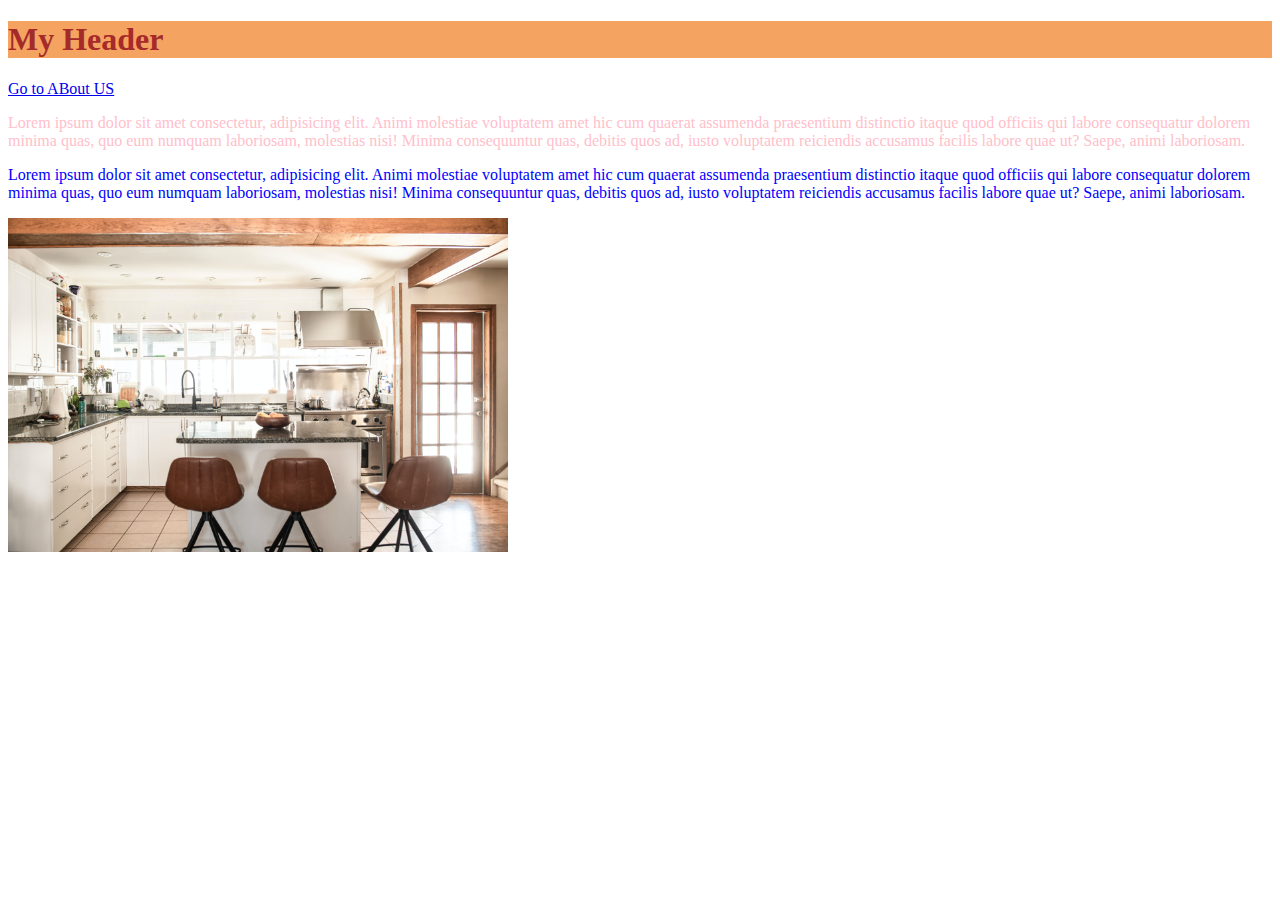
<file: index.html>
<!DOCTYPE html>
<html lang="en">
<head>
    <link rel="stylesheet" href="mystyle.css">
    <meta charset="UTF-8">
    <meta http-equiv="X-UA-Compatible" content="IE=edge">
    <meta name="viewport" content="width=device-width, initial-scale=1.0">
    <title>Mehmet's page</title>
</head>
<body>
    <h1>My Header</h1>
    <a href="./about.html">Go to ABout US</a>
    <p class="first-p" id="unique" >
        Lorem ipsum dolor sit amet consectetur, adipisicing elit. Animi molestiae voluptatem amet hic cum quaerat assumenda praesentium distinctio itaque quod officiis qui labore consequatur dolorem minima quas, quo eum numquam laboriosam, molestias nisi! Minima consequuntur quas, debitis quos ad, iusto voluptatem reiciendis accusamus facilis labore quae ut? Saepe, animi laboriosam.
    </p>
    <p class="second-p">
        Lorem ipsum dolor sit amet consectetur, adipisicing elit. Animi molestiae voluptatem amet hic cum quaerat assumenda praesentium distinctio itaque quod officiis qui labore consequatur dolorem minima quas, quo eum numquam laboriosam, molestias nisi! Minima consequuntur quas, debitis quos ad, iusto voluptatem reiciendis accusamus facilis labore quae ut? Saepe, animi laboriosam.
    </p>
    <img src="./myimg.jpg" alt="th's 's the test you see 'f the p'cture doesnt load">
    
</body>
</html>
</file>
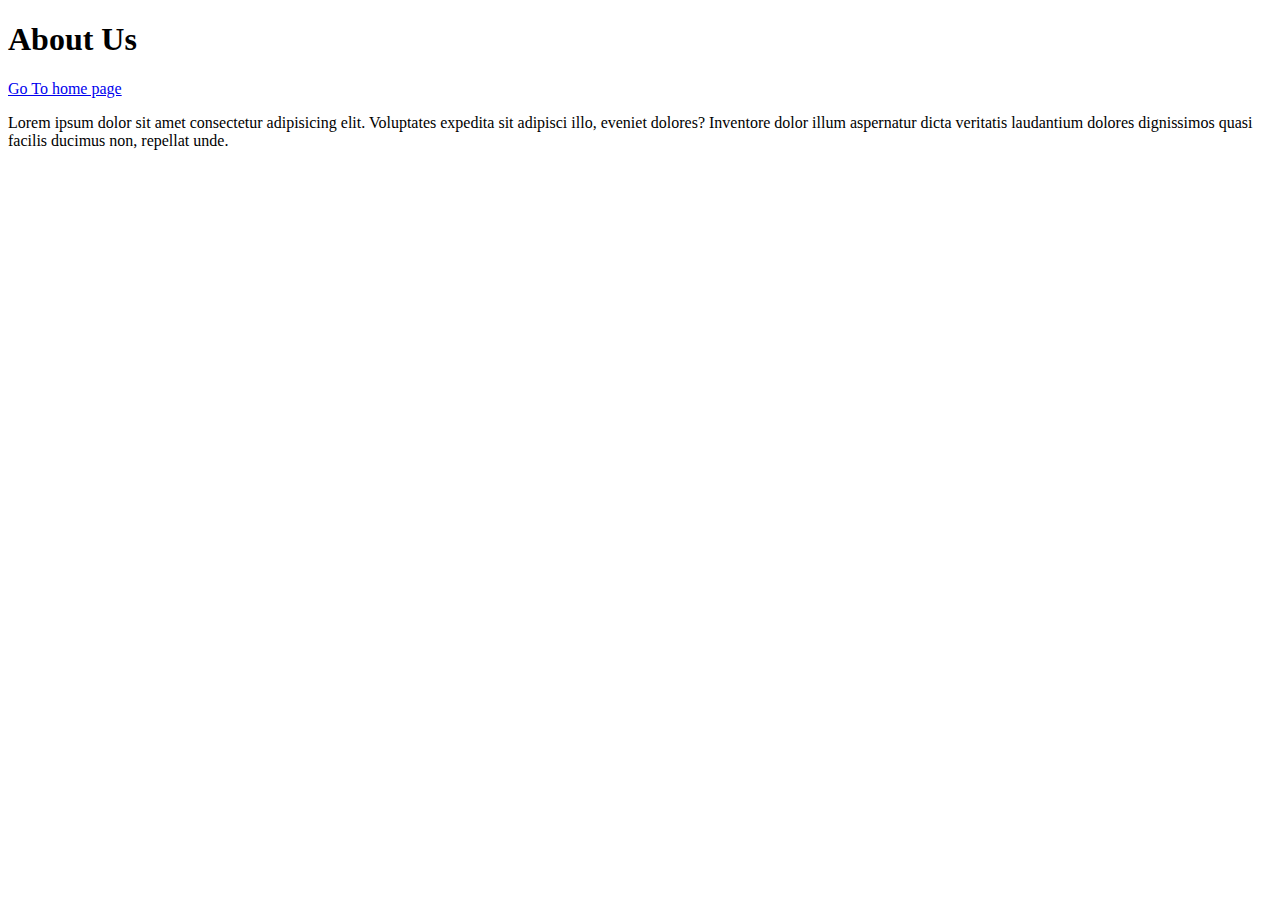
<file: about.html>
<!DOCTYPE html>
<html lang="en">
<head>
    <meta charset="UTF-8">
    <meta http-equiv="X-UA-Compatible" content="IE=edge">
    <meta name="viewport" content="width=device-width, initial-scale=1.0">
    <title>About</title>
</head>
<body>
    <h1>About Us</h1>
    <a href="./index.html">Go To home page</a>
    <p>
        Lorem ipsum dolor sit amet consectetur adipisicing elit. Voluptates expedita sit adipisci illo, eveniet dolores? Inventore dolor illum aspernatur dicta veritatis laudantium dolores dignissimos quasi facilis ducimus non, repellat unde.
    </p>
</body>
</html>
</file>
<file: mystyle.css>
#unique{
    color: pink;
}
h1{
    color: brown;
    background-color: sandybrown;
}

p{
    color: salmon;
}

img{
    width: 500px;
}

.first-p{
    color: seagreen;
}

.second-p{
    color: blue;

}
</file>
